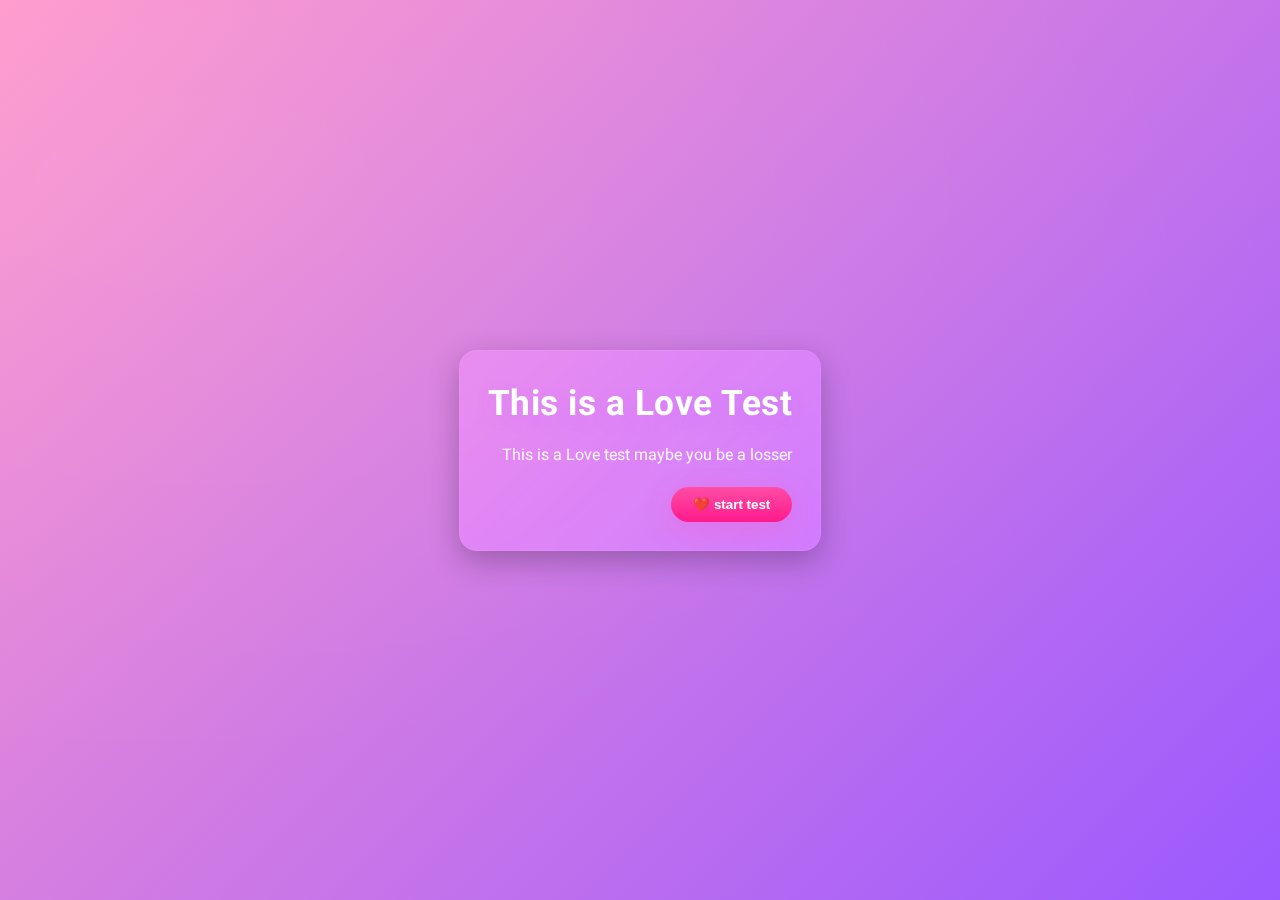
<file: index.html>
<!DOCTYPE html>
<html lang="fa">
<head>
  <meta charset="utf-8" />
  <meta name="viewport" content="width=device-width,initial-scale=1" />
  <title> Love Test ❤️</title>
  <meta name="color-scheme" content="dark light">
  <link href="https://fonts.googleapis.com/css2?family=Vazirmatn:wght@400;600;700&display=swap" rel="stylesheet">
  <link rel="stylesheet" href="style/style.css">
</head>
<body>
  <div id="app">

    <!-- Intro -->
    <section id="intro-screen" class="screen center">
      <div class="card intro-card" role="region" aria-label="intro">
        <h1 id="intro-title">This is a Love Test</h1>
        <p id="intro-text"></p>
        <button id="start-btn" class="btn primary" aria-label="شروع تست"></button>
      </div>
    </section>

    <!-- Question -->
    <section id="question-screen" class="screen center hidden" aria-hidden="true">
      <div class="card question-card" role="region" aria-label="question">
        <div id="progress" class="progress">question <span id="current-num">1</span> از <span id="total-num">3</span></div>
        <h2 id="question-text" class="fade"></h2>
        <input id="answer-input" type="text" placeholder="جواب رو اینجا بنویس..." autocomplete="off" />
        <div class="actions" style="margin-top:12px;">
          <button id="submit-btn" class="btn primary"> submit answer </button>
        </div>
        <p id="feedback" class="message" aria-live="polite"></p>
      </div>
    </section>

    <!-- Gift (SVG inline) -->
    <section id="gift-screen" class="screen center hidden" aria-hidden="true">
      <div class="card gift-card">
        <div id="giftImage" class="gift-image" role="button" tabindex="0" aria-label="کادوی عشق">
          <!-- Inline SVG gift (طراحی اختصاصی) -->
          <svg class="gift-svg" viewBox="0 0 512 512" xmlns="http://www.w3.org/2000/svg" aria-hidden="true">
            <defs>
              <linearGradient id="g1" x1="0" x2="1" y1="0" y2="1">
                <stop offset="0" stop-color="#ffd3e0"/>
                <stop offset="1" stop-color="#ff9ccf"/>
              </linearGradient>
              <linearGradient id="ribbon" x1="0" x2="1" y1="0" y2="1">
                <stop offset="0" stop-color="#ff5f91"/>
                <stop offset="1" stop-color="#ff2e8e"/>
              </linearGradient>
              <filter id="s" x="-20%" y="-20%" width="140%" height="140%">
                <feDropShadow dx="0" dy="10" stdDeviation="18" flood-color="#000" flood-opacity="0.18"/>
              </filter>
            </defs>

            <!-- box -->
            <g filter="url(#s)">
              <rect x="36" y="140" rx="28" ry="28" width="440" height="260" fill="url(#g1)" stroke="#ff6fa6" stroke-width="6"/>
              <!-- lid shadow -->
              <rect x="36" y="120" rx="24" ry="24" width="440" height="60" fill="#fff1" />
            </g>

            <!-- vertical ribbon -->
            <rect x="240" y="120" width="40" height="280" rx="8" fill="url(#ribbon)"/>
            <!-- horizontal ribbon -->
            <rect x="36" y="230" width="440" height="48" rx="10" fill="url(#ribbon)" />

            <!-- bow (left) -->
            <g transform="translate(160,110) rotate(-18)">
              <path d="M0 0 C -40 -10 -60 30 -10 50 C 30 60 60 30 30 10 C 15 -5 5 -2 0 0 Z" fill="#ff8bb2"/>
              <path d="M0 0 C -20 -6 -30 10 -6 24 C 10 32 30 16 20 6 C 14 -1 7 -1 0 0 Z" fill="#ff5f91" opacity="0.9"/>
            </g>

            <!-- bow (right) -->
            <g transform="translate(360,110) rotate(18)">
              <path d="M0 0 C 40 -10 60 30 10 50 C -30 60 -60 30 -30 10 C -15 -5 -5 -2 0 0 Z" fill="#ff8bb2"/>
              <path d="M0 0 C 20 -6 30 10 6 24 C -10 32 -30 16 -20 6 C -14 -1 -7 -1 0 0 Z" fill="#ff5f91" opacity="0.9"/>
            </g>

            <!-- center knot -->
            <circle cx="256" cy="152" r="22" fill="#ff2e8e" stroke="#fff3" stroke-width="4"/>
            <circle cx="256" cy="152" r="8" fill="#fff8" opacity="0.9"/>

            <!-- small hearts decoration -->
            <g transform="translate(110,320) scale(0.7)">
              <path d="M32 4 C18 -6 0 4 0 20 C0 34 32 52 32 52 C32 52 64 34 64 20 C64 4 46 -6 32 4 Z" fill="#ff6fa6" opacity="0.95"/>
            </g>
            <g transform="translate(380,360) scale(0.5)">
              <path d="M32 4 C18 -6 0 4 0 20 C0 34 32 52 32 52 C32 52 64 34 64 20 C64 4 46 -6 32 4 Z" fill="#ff9ccf" opacity="0.95"/>
            </g>
          </svg>
        </div>

        <p id="gift-text" class="message"></p>
        <p class="hint"> click to open that 💝</p>
      </div>
    </section>

    <!-- Napenti Story -->
    <section id="napenti-screen" class="screen center hidden" aria-hidden="true">
      <div class="card napenti-card">
        <h2 style="margin-top:0">❤️</h2>
        <p id="napenti-story" class="typewriter" aria-live="polite"></p>
      </div>
    </section>

    <!-- hearts -->
    <div id="hearts-container" aria-hidden="true"></div>
  </div>

  <script src="src/script.js"> </script>
</body>
</html>
</file>
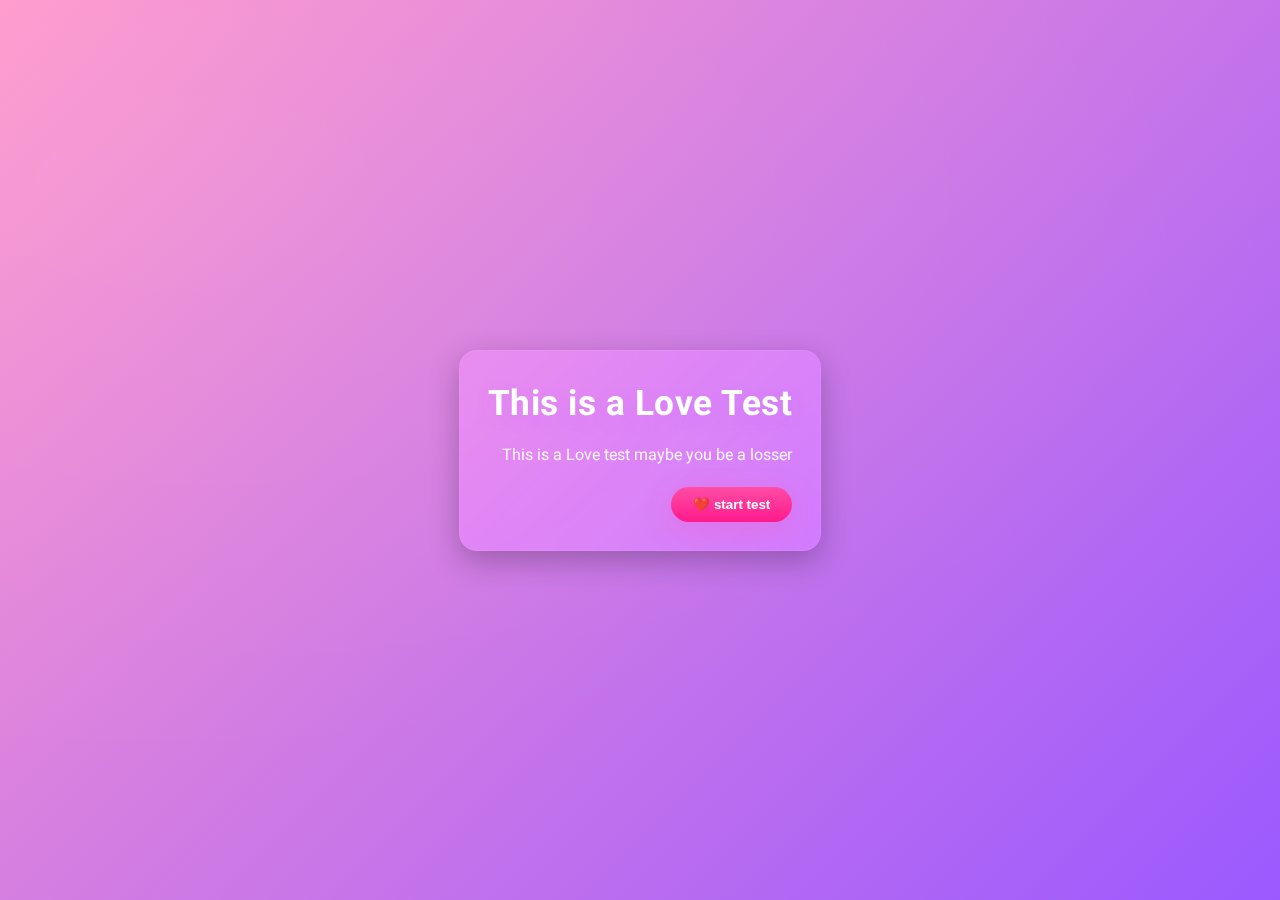
<file: LoveVersion.html>
<!DOCTYPE html>
<html lang="fa">
<head>
  <meta charset="utf-8" />
  <meta name="viewport" content="width=device-width,initial-scale=1" />
  <title> Love Test ❤️</title>
  <meta name="color-scheme" content="dark light">
  <link href="https://fonts.googleapis.com/css2?family=Vazirmatn:wght@400;600;700&display=swap" rel="stylesheet">
  <style>
/* ==========================
   CSS کامل و حرفه‌ای
   ========================== */
:root{
  --bg1:#ff99cc; --bg2:#9b59ff; --glass: rgba(255,255,255,0.10);
  --accent:#ff4da6; --accent-dark:#ff1a8c; --text:#fff;
}
*{box-sizing:border-box}
html,body{height:100%}
body{
  margin:0; font-family:'Vazirmatn', Arial, sans-serif; direction:rtl;
  background: radial-gradient(1200px 600px at 10% 20%, rgba(255,255,255,0.06), transparent),
              linear-gradient(135deg, var(--bg1), var(--bg2));
  color:var(--text); -webkit-font-smoothing:antialiased;
  display:flex; align-items:center; justify-content:center; padding:30px;
}

/* containers */
.screen{width:100%; max-width:760px; padding:10px}
.center{display:flex; align-items:center; justify-content:center; min-height:60vh}
.card{
  width:100%; background: var(--glass); border-radius:18px; padding:28px;
  box-shadow: 0 10px 30px rgba(0,0,0,0.25); backdrop-filter: blur(8px) saturate(120%);
  border: 1px solid rgba(255,255,255,0.06);
}

/* intro */
.intro-card h1{ margin:0 0 10px 0; font-size:2.2rem; letter-spacing:0.5px;
  text-shadow: 0 6px 20px rgba(155,89,255,0.12); }
.intro-card p{ margin:0 0 18px 0; color:rgba(255,255,255,0.95); font-size:1rem; }

/* question */
.question-card{ max-width:640px; margin:auto; text-align:center;}
.progress{ font-size:0.95rem; color: rgba(255,255,255,0.85); margin-bottom:12px; }
h2#question-text{ margin:10px 0 18px 0; font-size:1.25rem; line-height:1.6; text-align:right; white-space:pre-wrap; }
input#answer-input{
  width:100%; padding:12px 16px; border-radius:14px; border:1px solid rgba(255,255,255,0.06);
  background: rgba(255,255,255,0.04); color:var(--text); font-size:1rem; outline:none;
  transition: box-shadow 0.18s ease, transform 0.18s ease;
}
input#answer-input::placeholder{ color: rgba(255,255,255,0.7); }
input#answer-input:focus{ box-shadow:0 8px 30px rgba(155,89,255,0.16); transform: translateY(-2px); }

/* buttons */
.btn{ display:inline-block; padding:10px 22px; border-radius:999px; cursor:pointer; border:none; font-weight:600; transition: all 0.22s ease; }
.btn.primary{ background: linear-gradient(180deg, var(--accent), var(--accent-dark)); color:white; box-shadow: 0 8px 30px rgba(255,77,166,0.25); }
.btn.primary:hover{ transform: translateY(-3px) scale(1.02); box-shadow: 0 18px 50px rgba(255,26,140,0.26); }

/* feedback & hint */
.message{ min-height:44px; margin-top:16px; font-size:1rem; color:#fffdfd; }
.hint{ color: rgba(255,255,255,0.75); font-size:0.95rem; margin-top:8px; }

/* gift image (SVG container) */
.gift-card{ text-align:center; }
.gift-image{
  width:320px; max-width:90%; margin:8px auto 0 auto; cursor:pointer; display:none;
  border-radius:18px; box-shadow: 0 18px 50px rgba(0,0,0,0.28);
  background: linear-gradient(180deg, rgba(255,255,255,0.03), rgba(0,0,0,0.02));
  padding:12px;
  transition: transform 0.32s ease, box-shadow 0.32s ease;
}
.gift-image:hover{ transform: translateY(-6px) rotate(-1.5deg) scale(1.02); box-shadow: 0 28px 70px rgba(0,0,0,0.38); }

.gift-svg{
  width:100%; height:auto; display:block;
  border-radius:12px;
}

/* hearts animation */
#hearts-container{ position:fixed; left:0; right:0; top:0; bottom:0; pointer-events:none; overflow:hidden; z-index:10; }
.heart{ position:absolute; font-size:24px; opacity:0.95; transform: translateY(0) scale(1); animation: floatUp linear forwards; }
@keyframes floatUp{ 0%{ transform: translateY(0) scale(1); opacity:1;} 100%{ transform: translateY(-120vh) scale(1.4); opacity:0; } }

/* shake for wrong answer */
.shake { animation: shakeX .6s; }
@keyframes shakeX{ 0%{ transform: translateX(0) } 20%{ transform: translateX(-6px) } 40%{ transform: translateX(6px) } 60%{ transform: translateX(-4px) } 80%{ transform: translateX(4px) } 100%{ transform: translateX(0) } }

/* napenti typewriter */
.typewriter{ font-size:1rem; white-space:pre-wrap; text-align:right; line-height:1.6; min-height:120px; padding:6px; }

/* utility */
.hidden{ display:none !important; }
.fade{ animation:fadeIn .8s both; }
@keyframes fadeIn{ from{opacity:0; transform:translateY(8px)} to{opacity:1; transform:none} }

/* responsive */
@media (max-width:480px){
  .card{ padding:18px; border-radius:14px; }
  h2#question-text{ font-size:1rem; }
  .gift-image{ width:220px; }
}
  </style>
</head>
<body>
  <div id="app">

    <!-- Intro -->
    <section id="intro-screen" class="screen center">
      <div class="card intro-card" role="region" aria-label="intro">
        <h1 id="intro-title">This is a Love Test</h1>
        <p id="intro-text"></p>
        <button id="start-btn" class="btn primary" aria-label="شروع تست"></button>
      </div>
    </section>

    <!-- Question -->
    <section id="question-screen" class="screen center hidden" aria-hidden="true">
      <div class="card question-card" role="region" aria-label="question">
        <div id="progress" class="progress">question <span id="current-num">1</span> از <span id="total-num">3</span></div>
        <h2 id="question-text" class="fade"></h2>
        <input id="answer-input" type="text" placeholder="جواب رو اینجا بنویس..." autocomplete="off" />
        <div class="actions" style="margin-top:12px;">
          <button id="submit-btn" class="btn primary"> submit answer </button>
        </div>
        <p id="feedback" class="message" aria-live="polite"></p>
      </div>
    </section>

    <!-- Gift (SVG inline) -->
    <section id="gift-screen" class="screen center hidden" aria-hidden="true">
      <div class="card gift-card">
        <div id="giftImage" class="gift-image" role="button" tabindex="0" aria-label="کادوی عشق">
          <!-- Inline SVG gift (طراحی اختصاصی) -->
          <svg class="gift-svg" viewBox="0 0 512 512" xmlns="http://www.w3.org/2000/svg" aria-hidden="true">
            <defs>
              <linearGradient id="g1" x1="0" x2="1" y1="0" y2="1">
                <stop offset="0" stop-color="#ffd3e0"/>
                <stop offset="1" stop-color="#ff9ccf"/>
              </linearGradient>
              <linearGradient id="ribbon" x1="0" x2="1" y1="0" y2="1">
                <stop offset="0" stop-color="#ff5f91"/>
                <stop offset="1" stop-color="#ff2e8e"/>
              </linearGradient>
              <filter id="s" x="-20%" y="-20%" width="140%" height="140%">
                <feDropShadow dx="0" dy="10" stdDeviation="18" flood-color="#000" flood-opacity="0.18"/>
              </filter>
            </defs>

            <!-- box -->
            <g filter="url(#s)">
              <rect x="36" y="140" rx="28" ry="28" width="440" height="260" fill="url(#g1)" stroke="#ff6fa6" stroke-width="6"/>
              <!-- lid shadow -->
              <rect x="36" y="120" rx="24" ry="24" width="440" height="60" fill="#fff1" />
            </g>

            <!-- vertical ribbon -->
            <rect x="240" y="120" width="40" height="280" rx="8" fill="url(#ribbon)"/>
            <!-- horizontal ribbon -->
            <rect x="36" y="230" width="440" height="48" rx="10" fill="url(#ribbon)" />

            <!-- bow (left) -->
            <g transform="translate(160,110) rotate(-18)">
              <path d="M0 0 C -40 -10 -60 30 -10 50 C 30 60 60 30 30 10 C 15 -5 5 -2 0 0 Z" fill="#ff8bb2"/>
              <path d="M0 0 C -20 -6 -30 10 -6 24 C 10 32 30 16 20 6 C 14 -1 7 -1 0 0 Z" fill="#ff5f91" opacity="0.9"/>
            </g>

            <!-- bow (right) -->
            <g transform="translate(360,110) rotate(18)">
              <path d="M0 0 C 40 -10 60 30 10 50 C -30 60 -60 30 -30 10 C -15 -5 -5 -2 0 0 Z" fill="#ff8bb2"/>
              <path d="M0 0 C 20 -6 30 10 6 24 C -10 32 -30 16 -20 6 C -14 -1 -7 -1 0 0 Z" fill="#ff5f91" opacity="0.9"/>
            </g>

            <!-- center knot -->
            <circle cx="256" cy="152" r="22" fill="#ff2e8e" stroke="#fff3" stroke-width="4"/>
            <circle cx="256" cy="152" r="8" fill="#fff8" opacity="0.9"/>

            <!-- small hearts decoration -->
            <g transform="translate(110,320) scale(0.7)">
              <path d="M32 4 C18 -6 0 4 0 20 C0 34 32 52 32 52 C32 52 64 34 64 20 C64 4 46 -6 32 4 Z" fill="#ff6fa6" opacity="0.95"/>
            </g>
            <g transform="translate(380,360) scale(0.5)">
              <path d="M32 4 C18 -6 0 4 0 20 C0 34 32 52 32 52 C32 52 64 34 64 20 C64 4 46 -6 32 4 Z" fill="#ff9ccf" opacity="0.95"/>
            </g>
          </svg>
        </div>

        <p id="gift-text" class="message"></p>
        <p class="hint"> click to open that 💝</p>
      </div>
    </section>

    <!-- Napenti Story -->
    <section id="napenti-screen" class="screen center hidden" aria-hidden="true">
      <div class="card napenti-card">
        <h2 style="margin-top:0">❤️</h2>
        <p id="napenti-story" class="typewriter" aria-live="polite"></p>
      </div>
    </section>

    <!-- hearts -->
    <div id="hearts-container" aria-hidden="true"></div>
  </div>

  <script>
/* ==========================
   کانفیگ (از روی چیزی که فرستادی)
   همه‌چیز اینجا هست، نیازی به fetch نیست.
   ========================== */
const config = {
  "introText": "This is a Love test maybe you be a losser",
  "startButtonText": "start test ❤️",
  "giftMessage": "Correct",
  "napentiStory": "i love you for ever ❤️",
  "questions": [
    {
      "position": 1,
      "text": "wait wait are you my love? say our secret Love password (write Love)",
      "answer": ["Love"],
      "correctMessage": "Yeahh  well done my love 😍",
      "wrongMessages": [
        "i dont think you are be my love",
        "hey hey this test just for my love",
        "incorrect Try Again"
      ]
    },
    {
      "position": 2,
      "text": "where we see for the First Time?(write park)",
      "answer": ["park", "neture park", "north park", "Star park"],
      "correctMessage": "yeah ofc we meet to park for the first time",
      "wrongMessages": [
        "noooo do you forget taht?  ",
        "that incorrect but dont worry😘"
      ]
    },
    {
      "position": 3,
      "text": "how much i love you? (write Galaxy or 1000 10000)",
      "answer": ["Galaxt"],
      "correctType": "contains",
      "correctKeywords": ["1", "1000", "10000", "A Galaxy ", "100000000", "milion", "bilion"],
      "correctMessage": "Oh yeah i love you so much bigger that",
      "wrongMessages": ["No my love i love you very much", "incorrect but i love you too much"]
    }
  ]
};

/* ==========================
   منطق تست
   ========================== */
let questions = Array.isArray(config.questions) ? config.questions.slice().sort((a,b)=> (a.position||0)-(b.position||0)) : [];
let currentIndex = 0;

/* DOM refs */
const introTextEl = document.getElementById('intro-text');
const startBtn = document.getElementById('start-btn');
const totalNum = document.getElementById('total-num');
const currentNum = document.getElementById('current-num');
const questionText = document.getElementById('question-text');
const answerInput = document.getElementById('answer-input');
const submitBtn = document.getElementById('submit-btn');
const feedback = document.getElementById('feedback');
const giftImage = document.getElementById('giftImage');
const giftText = document.getElementById('gift-text');
const napentiStoryEl = document.getElementById('napenti-story');

/* init UI */
introTextEl.innerText = config.introText || '';
startBtn.innerText = config.startButtonText || 'start';
totalNum.innerText = questions.length;
giftText.innerText = config.giftMessage || '';

/* events */
startBtn.addEventListener('click', startTest);
submitBtn.addEventListener('click', checkAnswer);
answerInput.addEventListener('keydown', (e)=> { if(e.key==='Enter') checkAnswer(); });
giftImage.addEventListener('click', onGiftClick);
giftImage.addEventListener('keydown', (e)=> { if(e.key==='Enter' || e.key===' ') { e.preventDefault(); onGiftClick(); } });

/* helpers */
function showScreen(id){
  const screens = ['intro-screen','question-screen','gift-screen','napenti-screen'];
  screens.forEach(s => {
    const el = document.getElementById(s);
    if (!el) return;
    if (s === id) { el.classList.remove('hidden'); el.setAttribute('aria-hidden','false'); }
    else { el.classList.add('hidden'); el.setAttribute('aria-hidden','true'); }
  });
}

function normalizeText(s){
  if (s === null || s === undefined) return '';
  return String(s)
    .replace(/\u200c/g,'') // zero-width
    .replace(/[^\w\u0600-\u06FF\u0590-\u05FF\s\^\+\*]/g,'') // remove punctuation except some
    .replace(/\s+/g,' ')
    .trim()
    .toLowerCase();
}

function matchesAnswer(userRaw, q){
  const user = normalizeText(userRaw);
  if (!q) return false;

  if (q.correctType && q.correctType === 'contains' && Array.isArray(q.correctKeywords)){
    const uNoSpace = user.replace(/\s+/g,'');
    for (let kw of q.correctKeywords){
      const normalizedKw = normalizeText(kw).replace(/\s+/g,'');
      if (!normalizedKw) continue;
      if (uNoSpace.includes(normalizedKw)) return true;
    }
    // allow patterns like 10^100 (with or without spaces)
    if (/10\s*\^\s*100/.test(userRaw)) return true;
    if (/10\s*به\s*توان\s*100/.test(user)) return true;
    return false;
  }

  if (Array.isArray(q.answer)){
    for (let a of q.answer){
      if (normalizeText(a) === user) return true;
      if (normalizeText(a).replace(/\s+/g,'') === user.replace(/\s+/g,'')) return true;
    }
  } else if (typeof q.answer === 'string'){
    if (normalizeText(q.answer) === user) return true;
    if (normalizeText(q.answer).replace(/\s+/g,'') === user.replace(/\s+/g,'')) return true;
  }

  return false;
}

/* UI actions */
function startTest(){
  currentIndex = 0;
  showScreen('question-screen');
  showQuestion();
}

function showQuestion(){
  const q = questions[currentIndex];
  if (!q) { showGift(); return; }
  currentNum.innerText = (currentIndex + 1);
  questionText.innerText = q.text || '';
  answerInput.value = '';
  feedback.innerText = '';
  setTimeout(()=> answerInput.focus(), 200);
}

function giveHearts(count = 8){
  const container = document.getElementById('hearts-container');
  for (let i=0;i<count;i++){
    const d = document.createElement('div');
    d.className = 'heart';
    d.textContent = '❤️';
    const left = Math.random()*90 + 2;
    d.style.left = left + 'vw';
    d.style.bottom = (-10 - Math.random()*10) + 'px';
    d.style.fontSize = (18 + Math.random()*30) + 'px';
    const duration = 3 + Math.random()*3;
    d.style.animationDuration = duration + 's';
    container.appendChild(d);
    setTimeout(()=> d.remove(), (duration+0.2)*1000);
  }
}

function checkAnswer(){
  const q = questions[currentIndex];
  if (!q) return;
  const user = answerInput.value || '';
  if (user.trim().length === 0){
    feedback.innerText = 'write somthing my love😉';
    return;
  }

  if (matchesAnswer(user, q)){
    // correct
    feedback.innerText = q.correctMessage || 'well done!';
    giveHearts(10);
    setTimeout(()=> {
      currentIndex++;
      if (currentIndex < questions.length) showQuestion();
      else showGift();
    }, 900);
  } else {
    // wrong: show random wrong message; DON'T advance
    const wm = Array.isArray(q.wrongMessages) && q.wrongMessages.length ? q.wrongMessages : ['incorrect but still i love you😘'];
    const pick = wm[Math.floor(Math.random()*wm.length)];
    feedback.innerText = pick;
    // shake input
    answerInput.classList.remove('shake');
    void answerInput.offsetWidth;
    answerInput.classList.add('shake');
    setTimeout(()=> answerInput.classList.remove('shake'), 700);
  }
}

/* show gift (SVG) */
function showGift(){
  showScreen('gift-screen');
  giftImage.style.display = 'block';
  giftImage.setAttribute('tabindex','0');
  giftText.innerText = config.giftMessage || '';
}

/* when gift clicked -> show napenti story with typewriter */
function onGiftClick(){
  showScreen('napenti-screen');
  const story = config.napentiStory || '';
  napentiStoryEl.innerText = '';
  let i=0;
  function step(){
    if (i <= story.length){
      napentiStoryEl.innerText = story.slice(0,i);
      i++;
      setTimeout(step, 18 + Math.random()*30);
    } else {
      // optional final hearts
      giveHearts(18);
    }
  }
  step();
}

/* accessibility: if user clicks Enter on start button, start too */
startBtn.addEventListener('keydown', (e)=> { if (e.key==='Enter' || e.key===' ') { e.preventDefault(); startTest(); } });

/* initial screen */
showScreen('intro-screen');

  </script>
</body>
</html>
</file>
<file: style/style.css>
/* ==========================
   CSS کامل و حرفه‌ای
   ========================== */
:root{
  --bg1:#ff99cc; --bg2:#9b59ff; --glass: rgba(255,255,255,0.10);
  --accent:#ff4da6; --accent-dark:#ff1a8c; --text:#fff;
}
*{box-sizing:border-box}
html,body{height:100%}
body{
  margin:0; font-family:'Vazirmatn', Arial, sans-serif; direction:rtl;
  background: radial-gradient(1200px 600px at 10% 20%, rgba(255,255,255,0.06), transparent),
              linear-gradient(135deg, var(--bg1), var(--bg2));
  color:var(--text); -webkit-font-smoothing:antialiased;
  display:flex; align-items:center; justify-content:center; padding:30px;
}

/* containers */
.screen{width:100%; max-width:760px; padding:10px}
.center{display:flex; align-items:center; justify-content:center; min-height:60vh}
.card{
  width:100%; background: var(--glass); border-radius:18px; padding:28px;
  box-shadow: 0 10px 30px rgba(0,0,0,0.25); backdrop-filter: blur(8px) saturate(120%);
  border: 1px solid rgba(255,255,255,0.06);
}

/* intro */
.intro-card h1{ margin:0 0 10px 0; font-size:2.2rem; letter-spacing:0.5px;
  text-shadow: 0 6px 20px rgba(155,89,255,0.12); }
.intro-card p{ margin:0 0 18px 0; color:rgba(255,255,255,0.95); font-size:1rem; }

/* question */
.question-card{ max-width:640px; margin:auto; text-align:center;}
.progress{ font-size:0.95rem; color: rgba(255,255,255,0.85); margin-bottom:12px; }
h2#question-text{ margin:10px 0 18px 0; font-size:1.25rem; line-height:1.6; text-align:right; white-space:pre-wrap; }
input#answer-input{
  width:100%; padding:12px 16px; border-radius:14px; border:1px solid rgba(255,255,255,0.06);
  background: rgba(255,255,255,0.04); color:var(--text); font-size:1rem; outline:none;
  transition: box-shadow 0.18s ease, transform 0.18s ease;
}
input#answer-input::placeholder{ color: rgba(255,255,255,0.7); }
input#answer-input:focus{ box-shadow:0 8px 30px rgba(155,89,255,0.16); transform: translateY(-2px); }

/* buttons */
.btn{ display:inline-block; padding:10px 22px; border-radius:999px; cursor:pointer; border:none; font-weight:600; transition: all 0.22s ease; }
.btn.primary{ background: linear-gradient(180deg, var(--accent), var(--accent-dark)); color:white; box-shadow: 0 8px 30px rgba(255,77,166,0.25); }
.btn.primary:hover{ transform: translateY(-3px) scale(1.02); box-shadow: 0 18px 50px rgba(255,26,140,0.26); }

/* feedback & hint */
.message{ min-height:44px; margin-top:16px; font-size:1rem; color:#fffdfd; }
.hint{ color: rgba(255,255,255,0.75); font-size:0.95rem; margin-top:8px; }

/* gift image (SVG container) */
.gift-card{ text-align:center; }
.gift-image{
  width:320px; max-width:90%; margin:8px auto 0 auto; cursor:pointer; display:none;
  border-radius:18px; box-shadow: 0 18px 50px rgba(0,0,0,0.28);
  background: linear-gradient(180deg, rgba(255,255,255,0.03), rgba(0,0,0,0.02));
  padding:12px;
  transition: transform 0.32s ease, box-shadow 0.32s ease;
}
.gift-image:hover{ transform: translateY(-6px) rotate(-1.5deg) scale(1.02); box-shadow: 0 28px 70px rgba(0,0,0,0.38); }

.gift-svg{
  width:100%; height:auto; display:block;
  border-radius:12px;
}

/* hearts animation */
#hearts-container{ position:fixed; left:0; right:0; top:0; bottom:0; pointer-events:none; overflow:hidden; z-index:10; }
.heart{ position:absolute; font-size:24px; opacity:0.95; transform: translateY(0) scale(1); animation: floatUp linear forwards; }
@keyframes floatUp{ 0%{ transform: translateY(0) scale(1); opacity:1;} 100%{ transform: translateY(-120vh) scale(1.4); opacity:0; } }

/* shake for wrong answer */
.shake { animation: shakeX .6s; }
@keyframes shakeX{ 0%{ transform: translateX(0) } 20%{ transform: translateX(-6px) } 40%{ transform: translateX(6px) } 60%{ transform: translateX(-4px) } 80%{ transform: translateX(4px) } 100%{ transform: translateX(0) } }

/* napenti typewriter */
.typewriter{ font-size:1rem; white-space:pre-wrap; text-align:right; line-height:1.6; min-height:120px; padding:6px; }

/* utility */
.hidden{ display:none !important; }
.fade{ animation:fadeIn .8s both; }
@keyframes fadeIn{ from{opacity:0; transform:translateY(8px)} to{opacity:1; transform:none} }

/* responsive */
@media (max-width:480px){
  .card{ padding:18px; border-radius:14px; }
  h2#question-text{ font-size:1rem; }
  .gift-image{ width:220px; }
}
</file>
